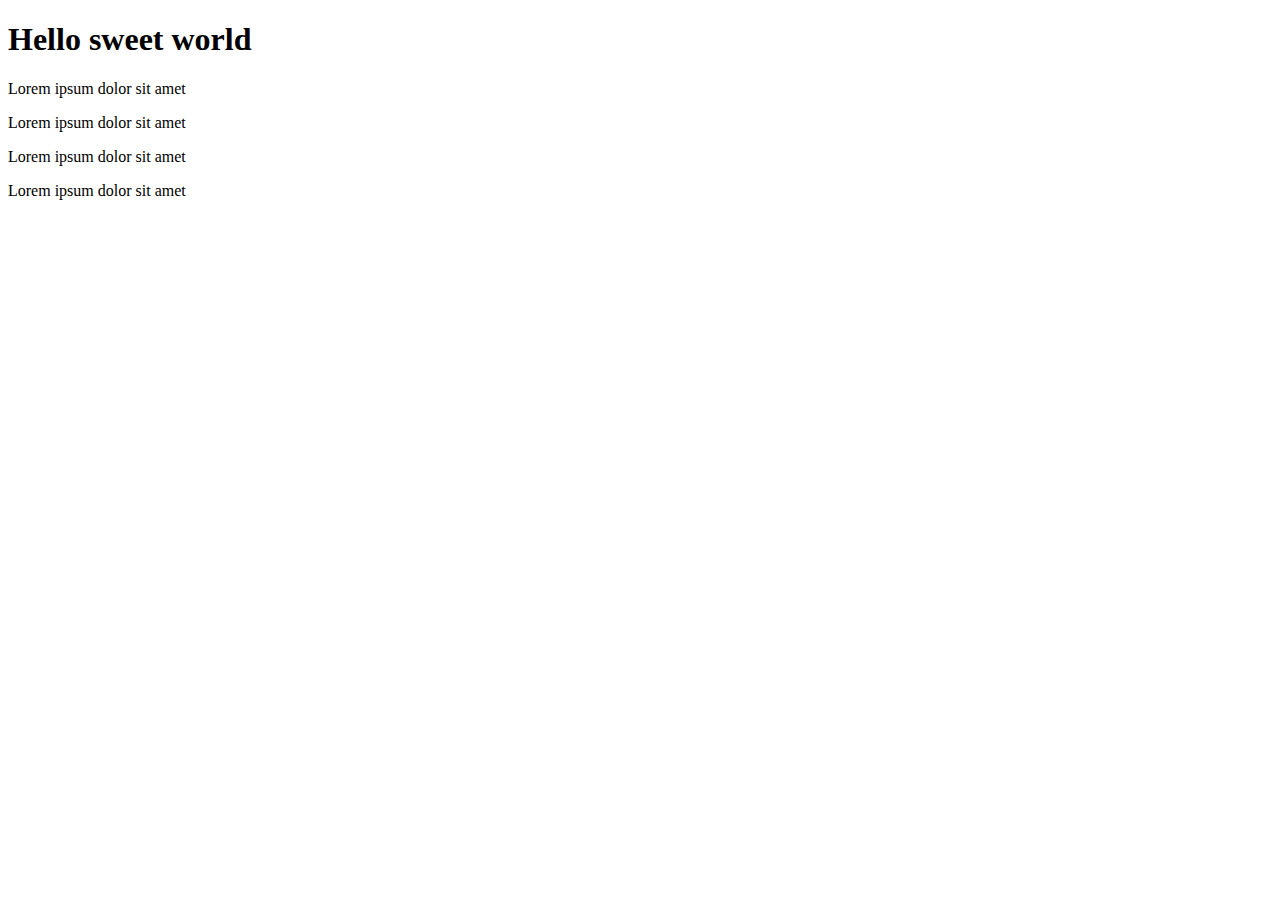
<file: index.html>
<!DOCTYPE html>
<html lang="en">
<head>
	<meta charset="UTF-8">
	<title>Document</title>
	<link rel="stylesheet" href="main.css">
</head>
<body>
	<div class="item-green">
		<h1>Hello sweet world</h1>
	</div>
	<div class="wrapper">
		<div class="main">
			<p>Lorem ipsum dolor sit amet</p>
			<div class="container">
				<p>Lorem ipsum dolor sit amet</p>
				<div class="article">
				<p>Lorem ipsum dolor sit amet</p>
					<div class="post">
						<p>Lorem ipsum dolor sit amet</p>
					</div>
				</div>
			</div>
		</div>
	</div>
</body>
</html>
</file>
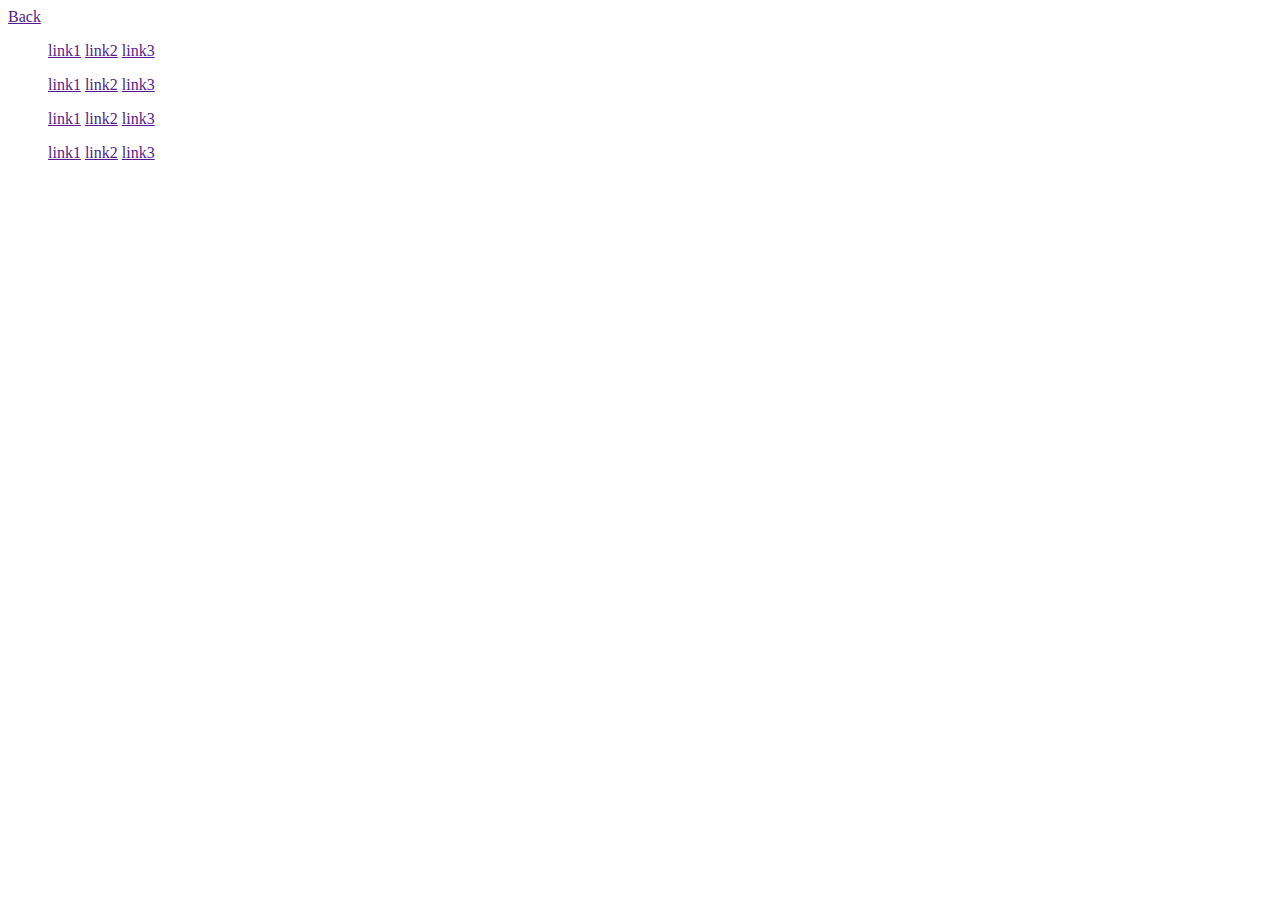
<file: selector.html>
<!doctype html>
<html lang="en">
<head>
    <meta charset="UTF-8">
    <title>Document</title>
    <link rel="stylesheet" href="selector.css" type="text/css" />
</head>
<body>
    <div class="wrapper">
        <a href="">Back</a>
        
        <ul class="listLeft">
            <a href="">link1</a>
            <a href="">link2</a>
            <a href="">link3</a>
        </ul>
        
        <ul class="listRight">
          <a href="">link1</a>
          <a href="">link2</a>
          <a href="">link3</a>
        </ul>
        
        <div class="container">
            <ul class="listRight">
                <a href="">link1</a>
                <a href="">link2</a>
                <a href="">link3</a>
            </ul>
            
            <ul>
                <a href="">link1</a>
                <a href="">link2</a>
                <a href="">link3</a>
            </ul>
        </div>
    </div>
</body>
</html>
</file>
<file: main.css>
/**************************
    separator
**************************/
.box-1 {
  width: 50px;
  height: 25px;
  background-color: #19140f; }

.box-2 {
  width: 50px;
  height: 25px;
  background-color: #32281e; }

.box-3 {
  width: 50px;
  height: 25px;
  background-color: #4b3c2d; }

.box-4 {
  width: 50px;
  height: 25px;
  background-color: #64503c; }

.box-5 {
  width: 50px;
  height: 25px;
  background-color: #7d644b; }

.box-6 {
  width: 50px;
  height: 25px;
  background-color: #96785a; }

.box-7 {
  width: 50px;
  height: 25px;
  background-color: #af8c69; }

.box-8 {
  width: 50px;
  height: 25px;
  background-color: #c8a078; }

.box-9 {
  width: 50px;
  height: 25px;
  background-color: #e1b487; }

.box-10 {
  width: 50px;
  height: 25px;
  background-color: #fac896; }

.box-11 {
  width: 50px;
  height: 25px;
  background-color: #ffdca5; }

.box-12 {
  width: 50px;
  height: 25px;
  background-color: #fff0b4; }

.box-13 {
  width: 50px;
  height: 25px;
  background-color: #ffffc3; }

.box-14 {
  width: 50px;
  height: 25px;
  background-color: #ffffd2; }

.box-15 {
  width: 50px;
  height: 25px;
  background-color: #ffffe1; }

.box-16 {
  width: 50px;
  height: 25px;
  background-color: ivory; }

.box-17 {
  width: 50px;
  height: 25px;
  background-color: white; }

.box-18 {
  width: 50px;
  height: 25px;
  background-color: white; }

.box-19 {
  width: 50px;
  height: 25px;
  background-color: white; }

.box-20 {
  width: 50px;
  height: 25px;
  background-color: white; }

.box-21 {
  width: 50px;
  height: 25px;
  background-color: white; }

.box-22 {
  width: 50px;
  height: 25px;
  background-color: white; }

.box-23 {
  width: 50px;
  height: 25px;
  background-color: white; }

.box-24 {
  width: 50px;
  height: 25px;
  background-color: white; }

.box-25 {
  width: 50px;
  height: 25px;
  background-color: white; }

.box-26 {
  width: 50px;
  height: 25px;
  background-color: white; }

.box-27 {
  width: 50px;
  height: 25px;
  background-color: white; }

.box-28 {
  width: 50px;
  height: 25px;
  background-color: white; }

.box-29 {
  width: 50px;
  height: 25px;
  background-color: white; }

.box-30 {
  width: 50px;
  height: 25px;
  background-color: white; }

/*# sourceMappingURL=main.css.map */
</file>
<file: selector.css>
.container .listRight a:hover {
  color: red; }

/*# sourceMappingURL=selector.css.map */
</file>
